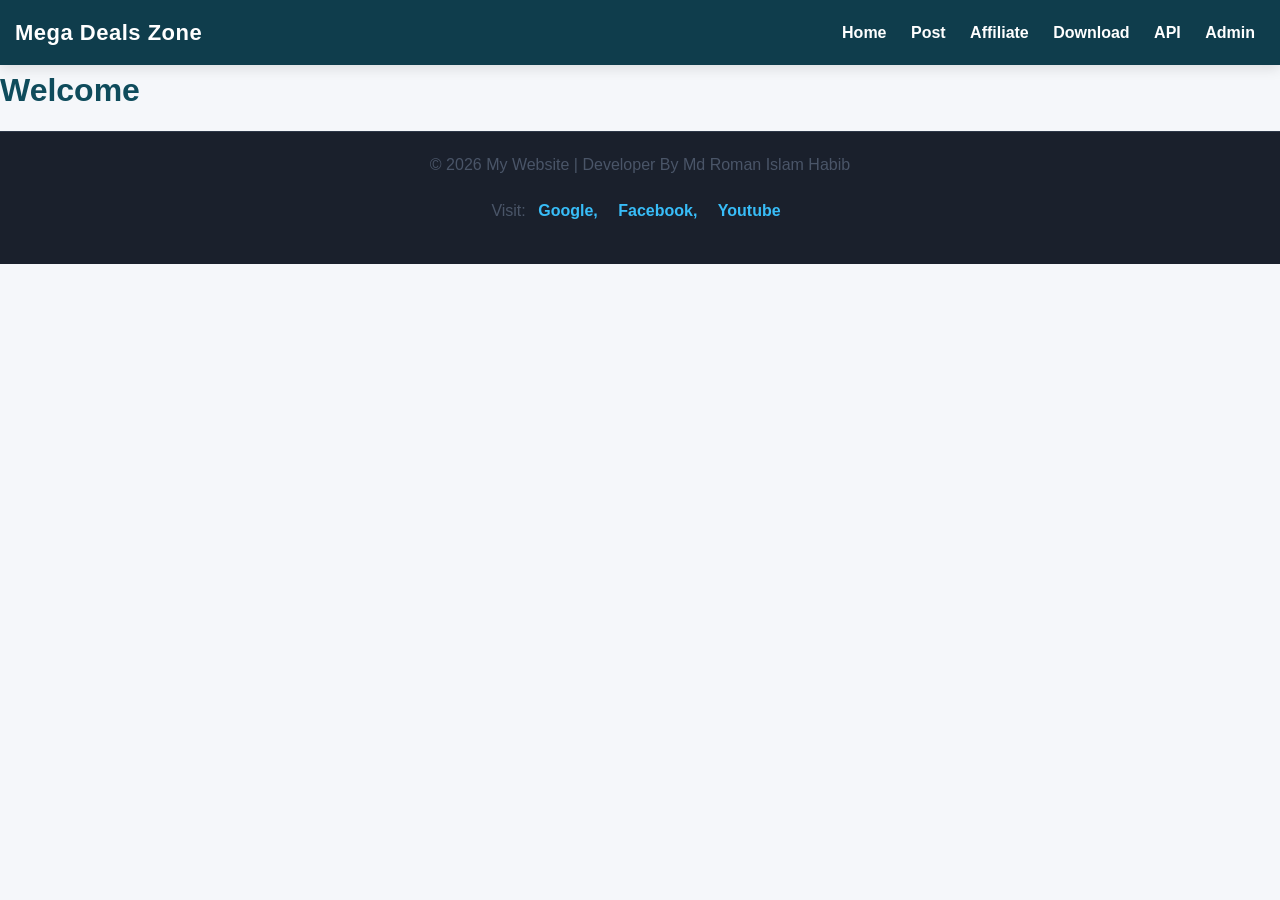
<file: index.html>
<!DOCTYPE html>
<html>
<head>
  <title>Home</title>
  <link rel="stylesheet" href="style.css">
</head>

<body>

<div id="header"></div>

<section>
  <h2>Welcome</h2>
</section>

<div id="footer"></div>

<script src="products.js"></script>
<script src="script.js"></script>

</body>
</html>
</file>
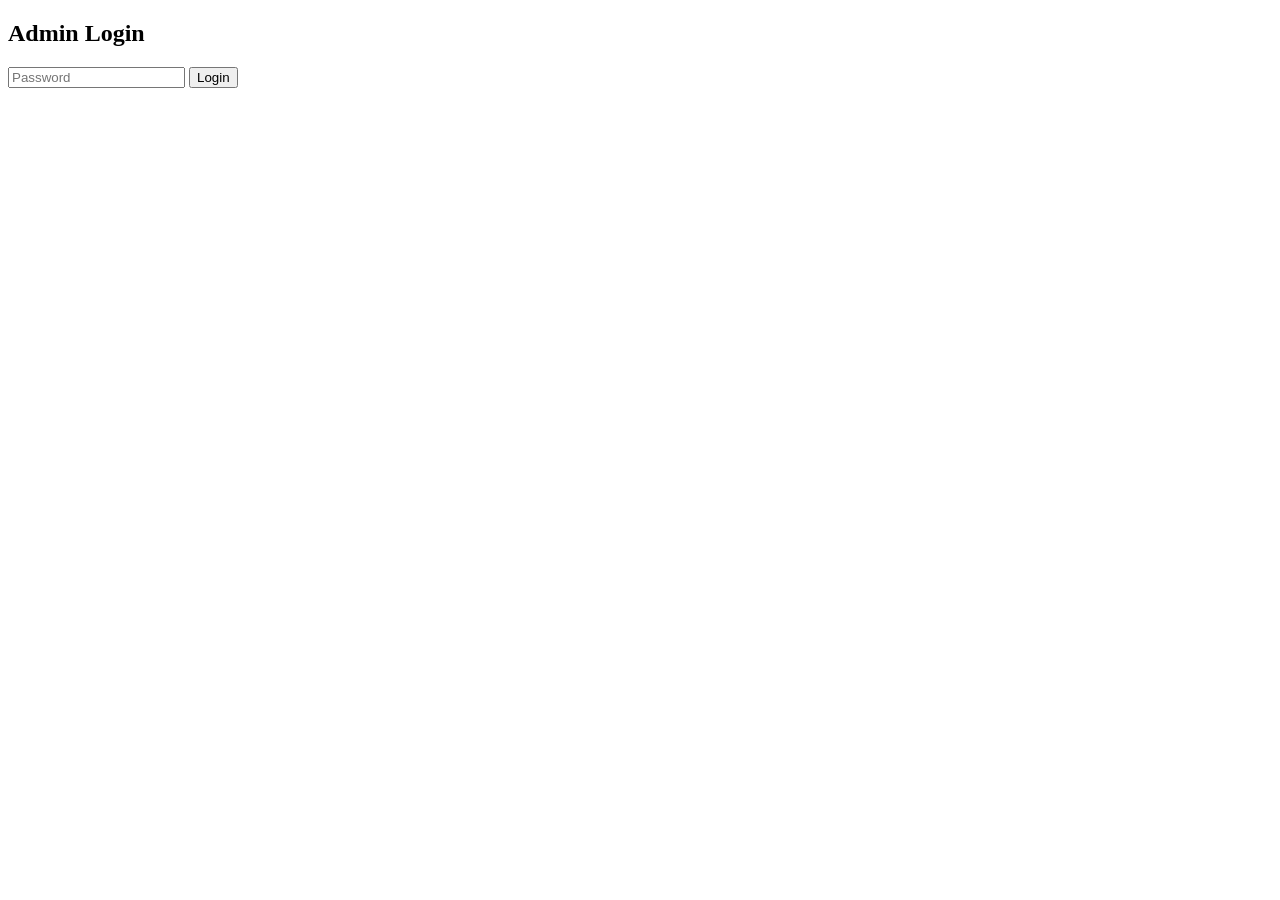
<file: admin.html>
<!DOCTYPE html>
<html>
<head>
  <title>Admin Panel</title>
</head>

<body>

<h2>Admin Login</h2>

<input id="pass" type="password" placeholder="Password">
<button onclick="login()">Login</button>

<div id="panel" style="display:none;">

  <h3>Add Product</h3>

  <input id="title" placeholder="Product Name"><br>
  <input id="price" placeholder="Price"><br>
  <input id="image" placeholder="Image URL"><br>
  <input id="link" placeholder="Affiliate Link"><br>

  <button onclick="addProduct()">Add</button>

</div>

<script>
let products = JSON.parse(localStorage.getItem("products") || "[]");

function login(){
  if(document.getElementById("pass").value === "1234"){
    document.getElementById("panel").style.display="block";
  } else {
    alert("Wrong Password");
  }
}

function addProduct(){
  let p = {
    title: title.value,
    price: price.value,
    image: image.value,
    link: link.value
  };

  products.push(p);
  localStorage.setItem("products", JSON.stringify(products));

  alert("Product Added!");
}
</script>

</body>
</html>
</file>
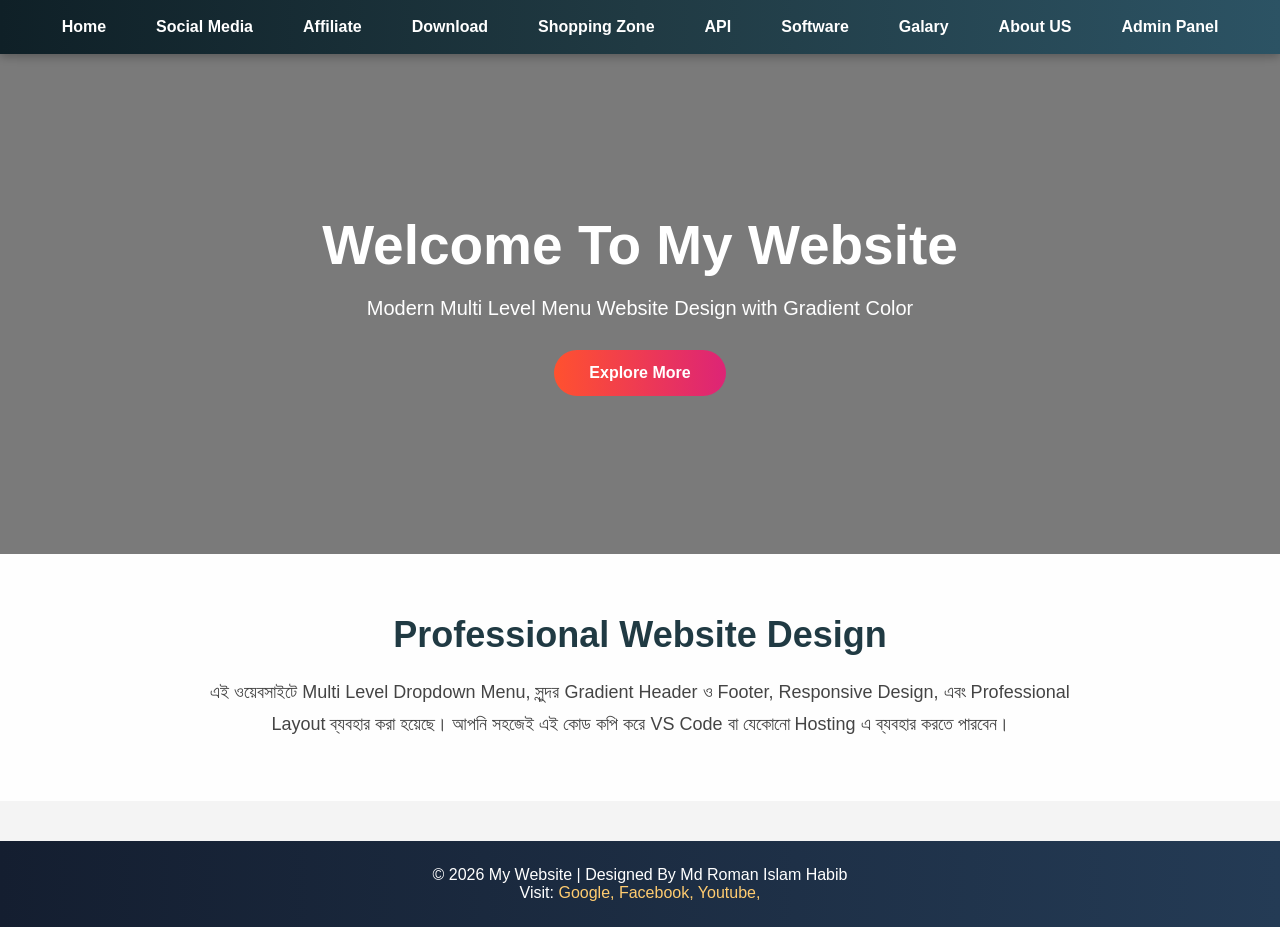
<file: LastUpdate.html>
<!DOCTYPE html>
<html lang="bn">
<head>
  <meta charset="UTF-8" />
  <meta name="viewport" content="width=device-width, initial-scale=1.0"/>
  <title>Modern Multi Menu Website</title>

  <style>
    *{
      margin:0;
      padding:0;
      box-sizing:border-box;
      font-family: Arial, sans-serif;
    }

    body{
      background:#f4f4f4;
      overflow-x:hidden;
    }

    /* BODY BACKGROUND IMAGE SCROLL ANIMATION */
    body::before{
      content:"";
      position:fixed;
      top:0;
      left:0;
      width:100%;
      height:100%;
      z-index:-1;
      background-size:cover;
      background-position:center;
      animation: bgSlider 25s infinite linear;
    }

    @keyframes bgSlider{

      0%{
        background-image:url('https://images.unsplash.com/photo-1498050108023-c5249f4df085?q=80&w=1200&auto=format&fit=crop');
      }

      20%{
        background-image:url('https://images.unsplash.com/photo-1506744038136-46273834b3fb?q=80&w=1200&auto=format&fit=crop');
      }

      40%{
        background-image:url('https://images.unsplash.com/photo-1518770660439-4636190af475?q=80&w=1200&auto=format&fit=crop');
      }

      60%{
        background-image:url('https://images.unsplash.com/photo-1521737604893-d14cc237f11d?q=80&w=1200&auto=format&fit=crop');
      }

      80%{
        background-image:url('https://images.unsplash.com/photo-1497366754035-f200968a6e72?q=80&w=1200&auto=format&fit=crop');
      }

      100%{
        background-image:url('https://images.unsplash.com/photo-1498050108023-c5249f4df085?q=80&w=1200&auto=format&fit=crop');
      }
    }

    /* HEADER */
    header{
      background: linear-gradient(90deg,#0f2027,#203a43,#2c5364);
      padding: 0;
      box-shadow:0 2px 10px rgba(0,0,0,0.3);
      position:relative;
      z-index:1000;
    }

    .navbar{
      display:flex;
      justify-content:center;
      align-items:center;
      flex-wrap:wrap;
    }

    .menu{
      list-style:none;
      display:flex;
      flex-wrap:wrap;
      justify-content:center;
    }

    .menu li{
      position:relative;
    }

    .menu li a{
      display:block;
      padding:18px 25px;
      color:white;
      text-decoration:none;
      transition:0.3s;
      font-size:16px;
      font-weight:bold;
      white-space:nowrap;
    }

    .menu li a:hover{
      background:linear-gradient(90deg,#ff512f,#dd2476);
      color:#fff;
    }

    /* SUB MENU */
    .submenu{
      display:none;
      position:absolute;
      top:100%;
      left:0;
      background:#203a43;
      min-width:220px;
      list-style:none;
      z-index:1000;
    }

    .submenu li{
      position:relative;
    }

    .submenu li a{
      padding:14px 18px;
      border-bottom:1px solid rgba(255,255,255,0.1);
    }

    .menu li:hover > .submenu{
      display:block;
    }

    /* SUB SUB MENU */
    .submenu .submenu{
      top:0;
      left:100%;
      background:#2c5364;
    }

    /* HERO SECTION */
    .hero{
      height:500px;
      background: linear-gradient(rgba(0,0,0,0.5),rgba(0,0,0,0.5)),
      url('https://images.unsplash.com/photo-1498050108023-c5249f4df085?q=80&w=1200&auto=format&fit=crop');
      background-size:cover;
      background-position:center;
      display:flex;
      justify-content:center;
      align-items:center;
      text-align:center;
      color:white;
      padding:20px;
    }

    .hero-content h1{
      font-size:55px;
      margin-bottom:20px;
    }

    .hero-content p{
      font-size:20px;
      margin-bottom:30px;
    }

    .btn{
      display:inline-block;
      padding:14px 35px;
      background:linear-gradient(90deg,#ff512f,#dd2476);
      color:white;
      text-decoration:none;
      border-radius:30px;
      transition:0.3s;
      font-weight:bold;
    }

    .btn:hover{
      transform:scale(1.05);
    }

    /* CONTENT */
    .content{
      padding:60px 20px;
      text-align:center;
      background:rgba(255,255,255,0.9);
    }

    .content h2{
      margin-bottom:20px;
      color:#203a43;
      font-size:36px;
    }

    .content p{
      max-width:900px;
      margin:auto;
      line-height:1.8;
      font-size:18px;
      color:#444;
    }

    /* FOOTER */
    footer{
      background: linear-gradient(90deg,#141e30,#243b55);
      color:white;
      text-align:center;
      padding:25px;
      margin-top:40px;
    }

    footer a{
      color:#ffcc70;
      text-decoration:none;
    }

    /* TABLET */
    @media(max-width:992px){

      .menu li a{
        padding:15px 18px;
        font-size:15px;
      }

      .hero-content h1{
        font-size:42px;
      }

      .hero-content p{
        font-size:18px;
      }
    }

    /* MOBILE */
    @media(max-width:768px){

      .navbar{
        flex-direction:column;
      }

      .menu{
        flex-direction:column;
        width:100%;
      }

      .menu li{
        width:100%;
      }

      .menu li a{
        width:100%;
        padding:15px;
        text-align:left;
      }

      .submenu{
        position:static;
        width:100%;
      }

      .submenu .submenu{
        left:0;
      }

      .hero{
        height:auto;
        padding:80px 20px;
      }

      .hero-content h1{
        font-size:32px;
      }

      .hero-content p{
        font-size:16px;
      }

      .btn{
        padding:12px 28px;
        font-size:15px;
      }

      .content h2{
        font-size:28px;
      }

      .content p{
        font-size:16px;
        line-height:1.7;
      }

      footer{
        font-size:14px;
        padding:20px 15px;
      }
    }

    /* SMALL MOBILE */
    @media(max-width:480px){

      .hero-content h1{
        font-size:26px;
      }

      .hero-content p{
        font-size:15px;
      }

      .menu li a{
        font-size:14px;
      }
    }

  </style>
</head>

<body>

  <!-- HEADER -->
  <header>
    <nav class="navbar">

      <ul class="menu">

        <!-- HOME -->
        <li>
          <a href="index.html">Home</a>
        </li>

        <!-- SOCIAL MEDIA -->
        <li>
          <a href="#">Social Media</a>

          <ul class="submenu">

            <li>
              <a href="https://www.facebook.com/megadealszone" target="_blank">
                Facebook
              </a>
            </li>

            <li>
              <a href="https://www.youtube.com/@somoyershikha" target="_blank">
                YouTube
              </a>
            </li>

          </ul>
        </li>

        <!-- AFFILIATE -->
        <li>
          <a href="#">Affiliate</a>

          <ul class="submenu">

            <li>
              <a href="#">Accounts Open</a>

              <!-- SUB SUB MENU -->
              <ul class="submenu">

                <li>
                  <a href="https://www.amazon.com" target="_blank">
                    Amazon Account
                  </a>
                </li>

                <li>
                  <a href="https://www.daraz.com.bd" target="_blank">
                    Daraz Seller
                  </a>
                </li>

              </ul>
            </li>

            <li>
              <a href="#">Marketing</a>

              <ul class="submenu">

                <li>
                  <a href="https://ads.google.com" target="_blank">
                    Google Ads
                  </a>
                </li>

                <li>
                  <a href="https://www.facebook.com/megadealszone" target="_blank">
                    Facebook Marketing
                  </a>
                </li>

              </ul>
            </li>

          </ul>
        </li>

        <!-- DOWNLOAD -->
        <li>
          <a href="#">Download</a>
        </li>

        <!-- SHOPPING ZONE -->
        <li>
          <a href="#">Shopping Zone</a>

          <ul class="submenu">

            <li>
              <a href="https://www.amazon.com" target="_blank">
                Amazon
              </a>
            </li>

            <li>
              <a href="https://www.aliexpress.com" target="_blank">
                AliExpress
              </a>
            </li>

            <li>
              <a href="https://www.daraz.com.bd" target="_blank">
                Daraz
              </a>
            </li>

          </ul>
        </li>

        <li>
          <a href="#">API</a>
        </li>

        <li>
          <a href="#">Software</a>
        </li>

        <li>
          <a href="#">Galary</a>
        </li>

        <li>
          <a href="#">About US</a>
        </li>

        <!-- ADMIN PANEL -->
        <li>
          <a href="#">Admin Panel</a>
        </li>

      </ul>

    </nav>
  </header>

  <!-- HERO -->
  <section class="hero">

    <div class="hero-content">

      <h1>Welcome To My Website</h1>

      <p>
        Modern Multi Level Menu Website Design with Gradient Color
      </p>

      <a href="#" class="btn">Explore More</a>

    </div>

  </section>

  <!-- CONTENT -->
  <section class="content">

    <h2>Professional Website Design</h2>

    <p>
      এই ওয়েবসাইটে Multi Level Dropdown Menu, সুন্দর Gradient Header ও Footer,
      Responsive Design, এবং Professional Layout ব্যবহার করা হয়েছে।
      আপনি সহজেই এই কোড কপি করে VS Code বা যেকোনো Hosting এ ব্যবহার করতে পারবেন।
    </p>

  </section>

  <!-- FOOTER -->
  <footer>

    <p>
      © 2026 My Website | Designed By Md Roman Islam Habib
    </p>

    <p>
      Visit:
      <a href="https://www.google.com" target="_blank">
        Google,
      </a>
      <a href="https://www.facebook.com/megadealszone" target="_blank">
        Facebook,
      </a>
      <a href="https://www.youtube.com/@somoyershikha" target="_blank">
        Youtube,
      </a>
    </p>

  </footer>

</body>
</html>
</file>
<file: style.css>
/* GLOBAL */
body{
  margin:0;
  font-family:Arial;
  background:#f4f4f4;
}

/* HEADER */
.main-header{
  background:#0f3d4c;
  display:flex;
  justify-content:space-between;
  padding:15px;
  color:white;
}

.main-header nav a{
  color:white;
  margin:0 10px;
  text-decoration:none;
}

/* PRODUCT GRID */
.product-grid{
  display:grid;
  grid-template-columns:repeat(auto-fit,minmax(250px,1fr));
  gap:20px;
  padding:20px;
}

.card{
  background:#fff;
  padding:15px;
  border-radius:10px;
}

/* ==========================================================================
   1. Global Reset (সব এলিমেন্টের জন্য বেসিক রিসেট)
   ========================================================================== */
* {
    margin: 0;         /* ডিফল্ট চারপাশের খালি জায়গা (space) রিমুভ করার জন্য */
    padding: 0;        /* ডিফল্ট ভেতরের স্পেস (padding) ০ করার জন্য */
    box-sizing: border-box; /* বর্ডার এবং প্যাডিং যেন এলিমেন্টের সাইজ বড় না করে */
    font-family: 'Segoe UI', Roboto, sans-serif; /* ওয়েবসাইটের লেখার স্টাইল বা ফন্ট পরিবর্তন করার জন্য */
}

/* ==========================================================================
   2. Body Section (পুরো ওয়েবসাইটের ব্যাকগ্রাউন্ড ও টেক্সট কালার)
   ========================================================================== */
body {
    background-color: #f5f7fa; /* পুরো ওয়েবসাইটের ব্যাকগ্রাউন্ড হালকা গ্রে (Gray) কালার করার জন্য */
    color: #2d3748;            /* ওয়েবসাইটের সব লেখার মেইন কালার ডার্ক গ্রে করার জন্য */
    line-height: 1.6;          /* লাইনের মধ্যকার গ্যাপ বা দূরত্ব ঠিক করার জন্য */
    display: flex;
    flex-direction: column;
    min-height: 100vh;         /* ফুটারকে সবসময় স্ক্রিনের নিচে ধরে রাখার জন্য */
}

/* ==========================================================================
   3. Header & Navigation (টপ বার এবং মেনু অপশন)
   ========================================================================== */
header {
    background: linear-gradient(135deg, #0f4c5c, #1d6a7d); /* হেডার ব্যাকগ্রাউন্ডে প্রিমিয়াম ডীপ টিল কালার গ্রেডিয়েন্ট দেওয়ার জন্য */
    padding: 18px 5%;          /* হেডারের উপরে-নিচে এবং ডানে-বামে স্পেস বাড়ানোর জন্য */
    display: flex;
    justify-content: space-between; /* "Mega Deals Zone" বামে এবং মেনু ডানে রাখার জন্য */
    align-items: center;       /* হেডার আইটেমগুলোকে লম্বালম্বিভাবে একদম মাঝে (center) রাখার জন্য */
    box-shadow: 0 4px 12px rgba(0, 0, 0, 0.1); /* হেডারের নিচে সুন্দর হালকা শ্যাডো বা ছায়া দেওয়ার জন্য */
}

.logo {
    color: #ffffff;            /* "Mega Deals Zone" লেখার কালার একদম সাদা করার জন্য */
    font-size: 22px;           /* লোগোর লেখার সাইজ বড় করার জন্য */
    font-weight: 700;          /* লোগোর লেখাটি বোল্ড বা মোটা করার জন্য */
    letter-spacing: 0.5px;     /* অক্ষরের মাঝখানের গ্যাপ সামান্য বাড়ানোর জন্য */
}

nav ul {
    list-style: none;          /* মেনুর লিস্টের ডট (bullet points) রিমুভ করার জন্য */
    display: flex;
    gap: 25px;                 /* Home, Post, Affiliate মেনুগুলোর একটার থেকে আরেকটার দূরত্ব ২৫ পিক্সেল করার জন্য */
}

nav ul li a {
    color: #e2e8f0;            /* মেনু লিঙ্কের লেখার কালার হালকা অফ-হোয়াইট করার জন্য */
    text-decoration: none;     /* লিঙ্কের নিচের ডিফল্ট আন্ডারলাইন (underline) মুছে ফেলার জন্য */
    font-size: 15px;
    font-weight: 500;
    transition: all 0.3s ease; /* মাউস নিলে কালার চেঞ্জ হওয়ার ইফেক্টটি যেন স্মুথ বা সুন্দর দেখায় */
}

/* Hover Effect: মাউস মেনুর উপরে নিলে যা হবে */
nav ul li a:hover {
    color: #38bdf8;            /* মাউস নিলে মেনুর লেখার কালার স্কাই ব্লু (Sky Blue) হয়ে যাবে */
    text-shadow: 0 0 8px rgba(56, 189, 248, 0.4); /* লেখার পেছনে হালকা গ্লো (Glow) ইফেক্ট দেওয়ার জন্য */
}

/* ==========================================================================
   4. Main Content (মাঝখানের কন্টেন্ট এরিয়া বা বক্স)
   ========================================================================== */
main {
    max-width: 1000px;         /* কন্টেন্ট বক্সটি সর্বোচ্চ ১০০০ পিক্সেল চওড়া হবে */
    width: 90%;                /* ছোট স্ক্রিনে দুই পাশে ১০% জায়গা খালি থাকবে */
    margin: 50px auto;         /* বক্সটিকে স্ক্রিনের একদম মাঝখানে (center) বসানোর জন্য */
    padding: 35px;             /* বক্সের ভেতরের কন্টেন্ট এবং বর্ডারের মাঝে স্পেস তৈরি করার জন্য */
    background: #ffffff;       /* কন্টেন্ট বক্সের ব্যাকগ্রাউন্ড কালার একদম সাদা করার জন্য */
    border-radius: 12px;       /* বক্সের চারকোনা সুন্দর গোলাকার (rounded) করার জন্য */
    box-shadow: 0 4px 20px rgba(0, 0, 0, 0.05); /* বক্সের চারপাশে সফট শ্যাডো বা ছায়া দেওয়ার জন্য */
    flex: 1;
}

/* Welcome Heading */
h2 {
    color: #0f4c5c;            /* "Welcome" লেখার কালার হেডারের সাথে ম্যাচ করে ডীপ টিল করার জন্য */
    margin-bottom: 15px;       /* লেখার নিচে কিছুটা খালি জায়গা তৈরি করার জন্য */
    font-size: 32px;
    font-weight: 700;
}

/* Paragraph text */
p {
    font-size: 16px;
    color: #4a5568;            /* প্যারাগ্রাফের লেখার কালার কিছুটা সফট ডার্ক করার জন্য */
    margin-bottom: 20px;
}

/* Normal Links (Google, Facebook, Youtube) */
a {
    color: #1d6a7d;            /* সাধারণ লিঙ্কের কালার ব্লু-গ্রিন করার জন্য */
    text-decoration: none;     /* সাধারণ লিঙ্কের নিচের আন্ডারলাইন সরানোর জন্য */
    font-weight: 600;
}

a:hover {
    color: #38bdf8;            /* সাধারণ লিঙ্কের উপর মাউস নিলে স্কাই ব্লু কালার হবে */
    text-decoration: underline; /* মাউস নিলে নিচে আন্ডারলাইন ভেসে উঠবে */
}

/* ==========================================================================
   5. Footer Section (নিচের কপিরাইট এবং ডেভেলপার ইনফো)
   ========================================================================== */
footer {
    text-align: center;        /* কপিরাইট লেখাটি স্ক্রিনের মাঝে রাখার জন্য */
    padding: 20px;             /* ফুটারের উপরে নিচে স্পেস দেওয়ার জন্য */
    background-color: #1a202c; /* ফুটারের ব্যাকগ্রাউন্ড কালার চারকোল ব্ল্যাক করার জন্য */
    color: #a0aec0;            /* ফুটারের লেখার কালার লাইট গ্রে করার জন্য */
    font-size: 14px;
    border-top: 1px solid #2d3748; /* ফুটারের উপরে একটি হালকা চিকন বর্ডার দেওয়ার জন্য */
}

footer a {
    color: #38bdf8;            /* ফুটারের ভেতরের লিঙ্কের কালার আলাদাভাবে স্কাই ব্লু করার জন্য */
    margin: 0 8px;             /* লিঙ্কগুলোর মাঝে গ্যাপ দেওয়ার জন্য */
}

/* ==========================================================================
   6. Responsive Design (মোবাইল স্ক্রিনের জন্য লেআউট ঠিক করা)
   ========================================================================== */
@media (max-width: 768px) {
    /* স্ক্রিন ৭৬৮ পিক্সেল বা তার ছোট (যেমন মোবাইল) হলে নিচের রুলস কাজ করবে */
    header {
        flex-direction: column; /* মোবাইলে লোগো উপরে এবং মেনু নিচে চলে আসবে (লম্বালম্বি) */
        gap: 15px;
        text-align: center;
        padding: 15px;
    }

    nav ul {
        flex-direction: row;    /* মোবাইলেও মেনু আইটেমগুলো পাশাপাশি থাকবে */
        flex-wrap: wrap;        /* জায়গা না ধরলে মেনু অটোমেটিক নিচের লাইনে চলে যাবে */
        justify-content: center;/* মেনু আইটেমগুলো মোবাইলে সেন্টারে থাকবে */
        gap: 15px;
    }

    main {
        margin: 20px auto;      /* মোবাইলে কন্টেন্ট বক্সের উপরের গ্যাপ কমানোর জন্য */
        padding: 20px;          /* মোবাইলে বক্সের ভেতরের প্যাডিং কিছুটা কমানোর জন্য */
    }
}
</file>
